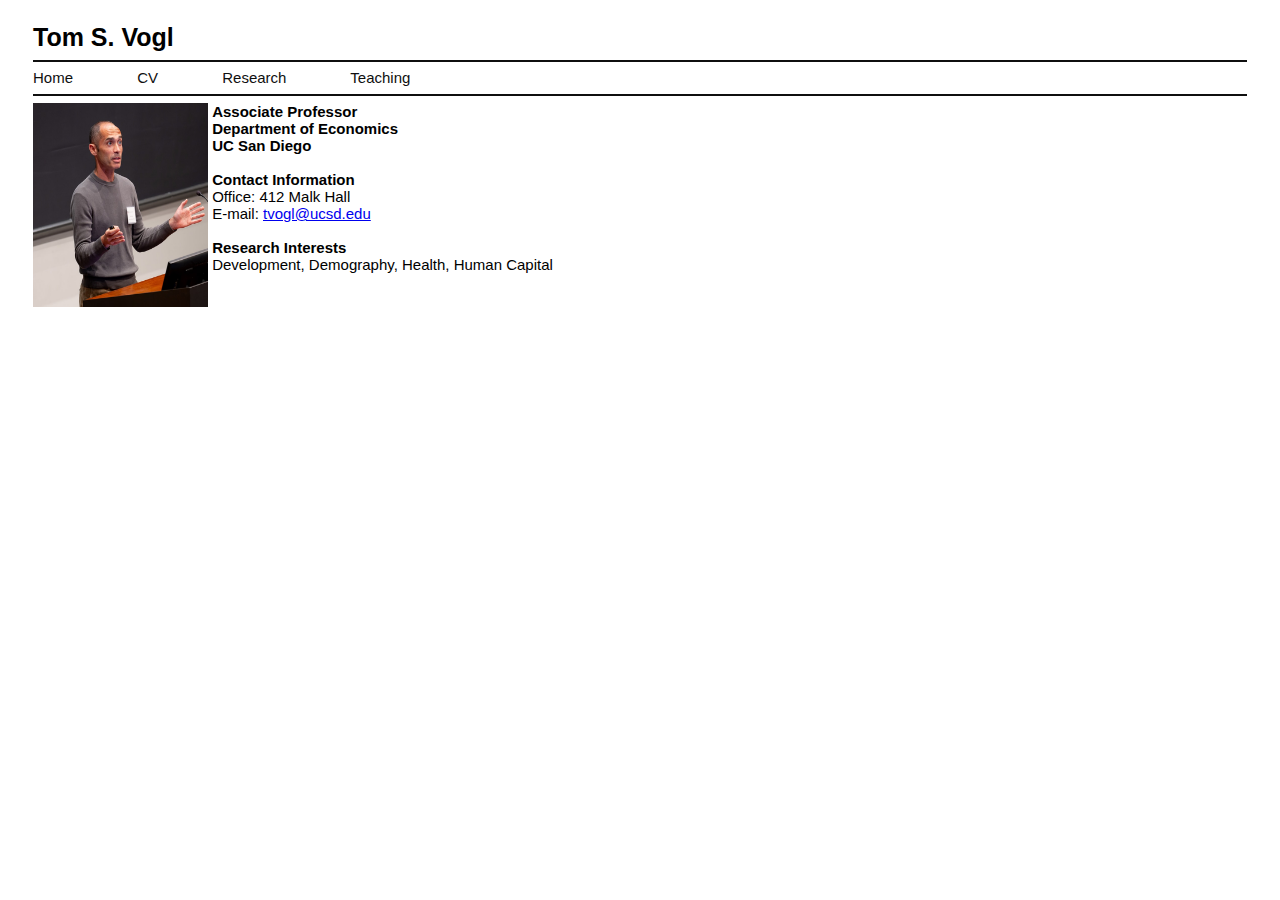
<file: index.html>
<html>

<head>
<title>Tom S. Vogl - University of California San Diego</title>
<link href="tvogl_styles.css" rel="stylesheet" type="text/css">
<meta name="viewport" content="width=device-width, initial-scale=0.8">
<link rel="shortcut icon" type="image/x-icon" href="ucsd_favicon.ico" />
</head>

<body>

<p class="sitetitle">Tom S. Vogl</p>
<hr align="left" color="#0f0f0f"></hr>
<p class="navigationlink"  style="margin:0;padding:0;">
  <a href="index.html" class="navigationlink">Home</a> <a href="vogl_cv.pdf" class="navigationlink">CV</a> <a href="research.html" class="navigationlink">Research</a> <a href="teaching.html" class="navigationlink">Teaching</a> 
  </p>
<hr align="left" color="#0f0f0f"></hr>

<div>
  <table border="0" cellspacing="0" cellpadding="0">
  <tr valign="top">
      <td width="33%"><img src="website_photo.jpg" alt="Tom Vogl" width="175" height="204">&nbsp;</td>
      <td width="67%">
      <p><strong>Associate Professor</strong>
      <br /><strong>Department of Economics</strong>
      <br /><strong>UC San Diego</strong></p>
      <br />
      <p><strong>Contact Information</strong>
      <br />Office: 412 Malk Hall
      <br />E-mail: <a href="mailto:tvogl@ucsd.edu">tvogl@ucsd.edu</a></p>
      <br />
      <p><strong>Research Interests</strong>
      <br />Development, Demography, Health, Human Capital</p>
      </td>
  </tr>
</table>

</div>



</body>
</html>
</file>
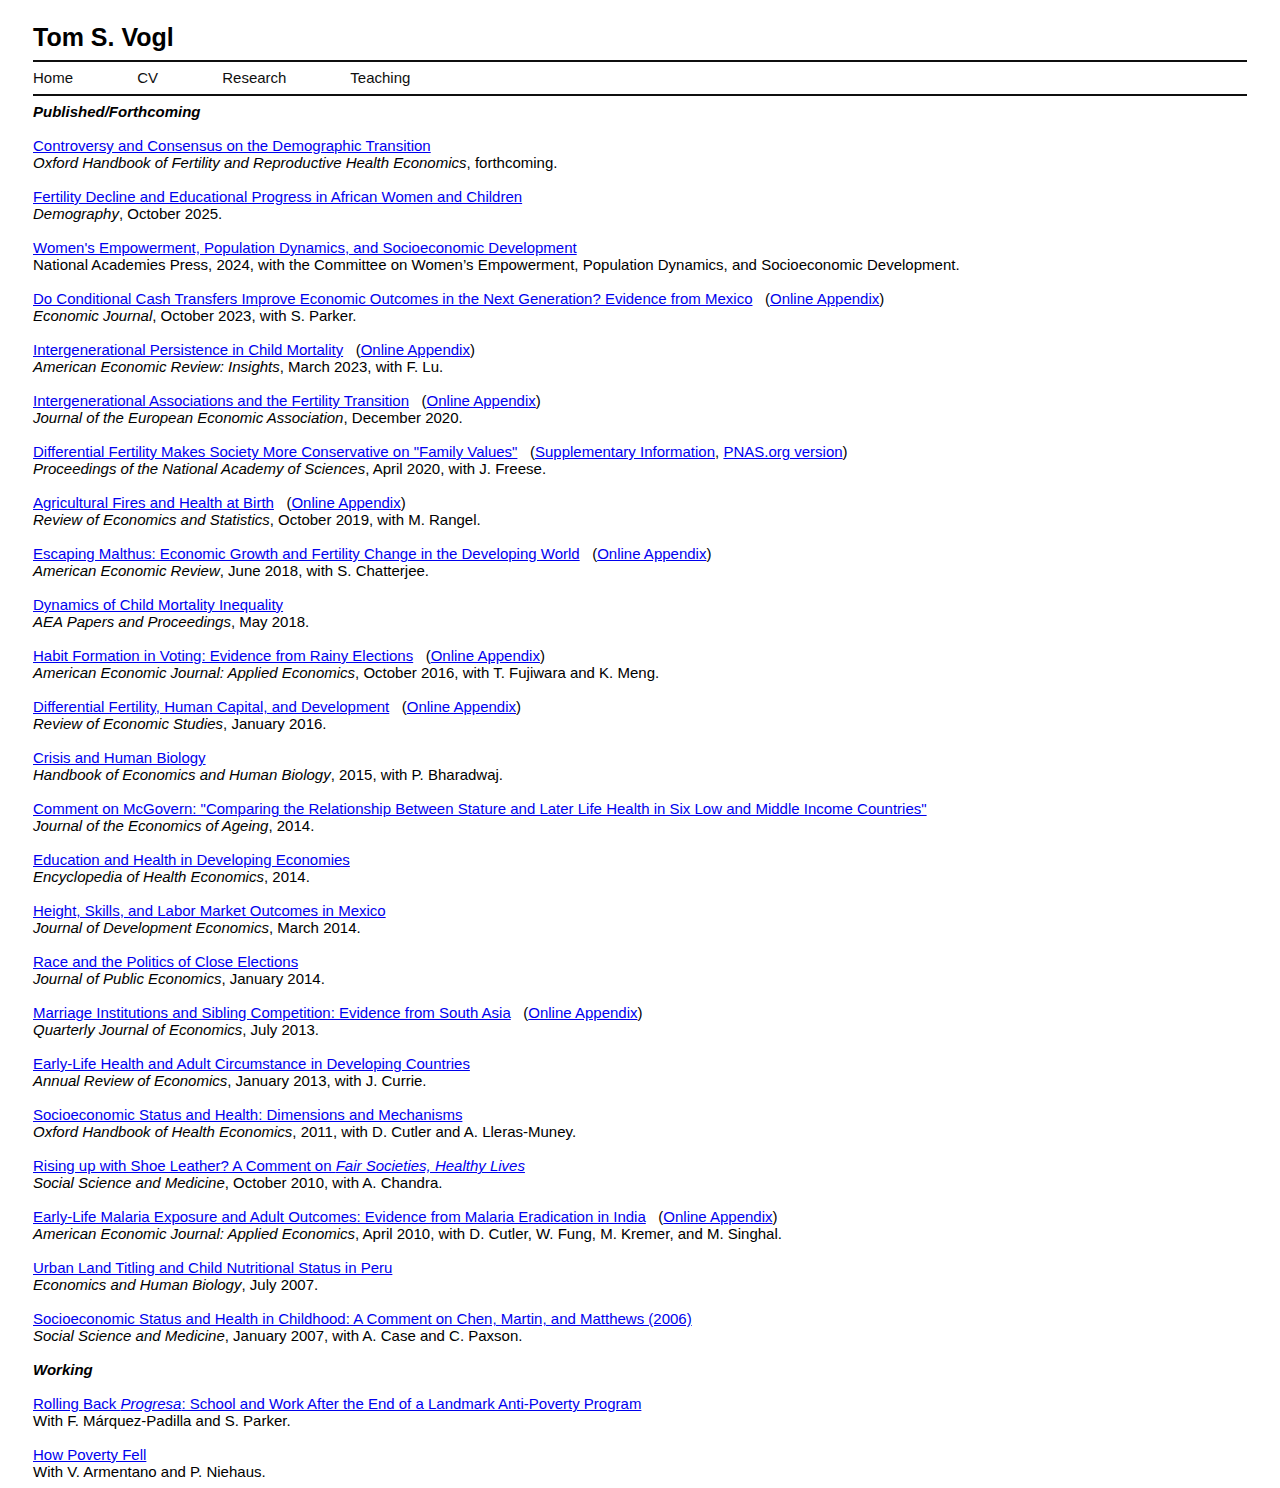
<file: research.html>
<html>

<head>
<title>Tom S. Vogl - University of California San Diego</title>
<link href="tvogl_styles.css" rel="stylesheet" type="text/css">
<link rel="shortcut icon" type="image/x-icon" href="ucsd_favicon.ico" />
</head>

<meta name="viewport" content="width=device-width, initial-scale=0.8">

<body>

<p class="sitetitle">Tom S. Vogl</p>
<hr align="left" color="#0f0f0f"></hr>
<p class="navigationlink"  style="margin:0;padding:0;">
  <a href="index.html" class="navigationlink">Home</a> <a href="vogl_cv.pdf" class="navigationlink">CV</a> <a href="research.html" class="navigationlink">Research</a> <a href="teaching.html" class="navigationlink">Teaching</a>
  </p>
<hr align="left" color="#0f0f0f"></hr>
 
    <p class="header">Published/Forthcoming</p>
    <br><a href="vogl_consensus.pdf">Controversy and Consensus on the Demographic Transition</a>
    <br><em>Oxford Handbook of Fertility and Reproductive Health Economics</em>, forthcoming.
    <br>
    <br><a href="vogl_africa_fertility.pdf">Fertility Decline and Educational Progress in African Women and Children</a>
    <br><em>Demography</em>, October 2025.
    <br>
    <br><a href="http://nap.nationalacademies.org/27955">Women's Empowerment, Population Dynamics, and Socioeconomic Development</a>
    <br>National Academies Press, 2024, with the Committee on Women’s Empowerment, Population Dynamics, and Socioeconomic Development.
    <br>
    <br><a href="parker_vogl_progresa.pdf">Do Conditional Cash Transfers Improve Economic Outcomes in the Next Generation? Evidence from Mexico</a> &nbsp (<a href="parker_vogl_appendix.pdf">Online Appendix</a>)
    <br><em>Economic Journal</em>, October 2023, with S. Parker.
    <br>
    <br><a href="lu_vogl_persistence.pdf">Intergenerational Persistence in Child Mortality</a> &nbsp (<a href="lu_vogl_appendix.pdf">Online Appendix</a>)
    <br><em>American Economic Review: Insights</em>, March 2023, with F. Lu.
    <br>
    <br><a href="vogl_intergen_dynamics.pdf">Intergenerational Associations and the Fertility Transition</a> &nbsp (<a href="vogl_intergen_appendix.pdf">Online Appendix</a>)
    <br><em>Journal of the European Economic Association</em>, December 2020.
    <br>
    <br><a href="vogl_freese_family_values.pdf">Differential Fertility Makes Society More Conservative on "Family Values"</a> &nbsp (<a href="vogl_freese_SI.pdf">Supplementary Information</a>, <a href="https://www.pnas.org/content/early/2020/03/17/1918006117">PNAS.org version</a>)
    <br><em>Proceedings of the National Academy of Sciences</em>, April 2020, with J. Freese.
    <br>
    <br><a href="rangel_vogl_fires.pdf">Agricultural Fires and Health at Birth</a> &nbsp (<a href="rangel_vogl_appendix.pdf">Online Appendix</a>)
    <br><em>Review of Economics and Statistics</em>, October 2019, with M. Rangel.
    <br>
    <br><a href="SC_TV_growth_fertility.pdf">Escaping Malthus: Economic Growth and Fertility Change in the Developing World</a> &nbsp (<a href="chatterjee_vogl_appendix.pdf">Online Appendix</a>)
    <br><em>American Economic Review</em>, June 2018, with S. Chatterjee.
    <br>
    <br><a href="vogl_mortality_inequality.pdf">Dynamics of Child Mortality Inequality</a>
    <br><em>AEA Papers and Proceedings</em>, May 2018.
    <br>
    <br><a href="fmv_habit_formation_voting.pdf">Habit Formation in Voting: Evidence from Rainy Elections</a> &nbsp (<a href="fmv_online_appendix.pdf">Online Appendix</a>)
    <br><em>American Economic Journal: Applied Economics</em>, October 2016, with T. Fujiwara and K. Meng.
    <br>
    <br><a href="vogl_family_size.pdf">Differential Fertility, Human Capital, and Development</a> &nbsp (<a href="vogl_family_size_appendix.pdf">Online Appendix</a>)
    <br><em>Review of Economic Studies</em>, January 2016.
    <br>
    <br><a href="bharadwaj_vogl_crisis.pdf">Crisis and Human Biology</a>
    <br><em>Handbook of Economics and Human Biology</em>, 2015, with P. Bharadwaj.
    <br>
    <br><a href="vogl_comment_on_mcgovern.pdf">Comment on McGovern: "Comparing the Relationship Between Stature and Later Life Health in Six Low and Middle Income Countries"</a>
    <br><em>Journal of the Economics of Ageing</em>, 2014.
    <br>
    <br><a href="vogl_ed_health_review.pdf">Education and Health in Developing Economies</a>
    <br><em>Encyclopedia of Health Economics</em>, 2014.
    <br>
    <br><a href="vogl_height.pdf">Height, Skills, and Labor Market Outcomes in Mexico</a>
    <br><em>Journal of Development Economics</em>, March 2014.
    <br>
    <br><a href="vogl_black_mayors_web.pdf">Race and the Politics of Close Elections</a>
    <br><em>Journal of Public Economics</em>, January 2014.
    <br>
    <br><a href="vogl_sisters.pdf">Marriage Institutions and Sibling Competition: Evidence from South Asia</a> &nbsp (<a href="vogl_sisters_appendix.pdf">Online Appendix</a>)
    <br><em>Quarterly Journal of Economics</em>, July 2013.
    <br>
    <br><a href="currie_vogl_AR.pdf">Early-Life Health and Adult Circumstance in Developing Countries</a>
    <br><em>Annual Review of Economics</em>, January 2013, with J. Currie.
    <br>
    <br> <a href="seshealth_clmv.pdf">Socioeconomic Status and Health: Dimensions and Mechanisms</a>
    <br><em>Oxford Handbook of Health Economics</em>, 2011, with D. Cutler and A. Lleras-Muney.
    <br>
    <br><a href="ssm_chandra_vogl.pdf">Rising up with Shoe Leather? A Comment on <em>Fair Societies, Healthy Lives</em></a>
    <br><em>Social Science and Medicine</em>, October 2010, with A. Chandra.
    <br>
    <br><a href="malaria_cfksv.pdf">Early-Life Malaria Exposure and Adult Outcomes: Evidence from Malaria Eradication in India</a> &nbsp (<a href="malaria_online_appendix.pdf">Online Appendix</a>)
    <br><em>American Economic Journal: Applied Economics</em>, April 2010, with D. Cutler, W. Fung, M. Kremer, and M. Singhal.
    <br>
    <br><a href="titling.pdf">Urban Land Titling and Child Nutritional Status in Peru</a>
    <br><em>Economics and Human Biology</em>, July 2007.
    <br>
    <br><a href="healthkids_cpv.pdf">Socioeconomic Status and Health in Childhood: A Comment on Chen, Martin, and Matthews (2006)</a>
    <br><em>Social Science and Medicine</em>, January 2007, with A. Case and C. Paxson.

    <br>
    <br><p class="header">Working</p>
    <br><a href="marquez_parker_vogl.pdf">Rolling Back <em>Progresa</em>: School and Work After the End of a Landmark Anti-Poverty Program</a>
    <br>With F. Márquez-Padilla and S. Parker.
    <br>
    <br><a href="armentano_niehaus_vogl_hpf.pdf">How Poverty Fell</a>
    <br>With V. Armentano and P. Niehaus.
    </p>

</body>
</html>
</file>
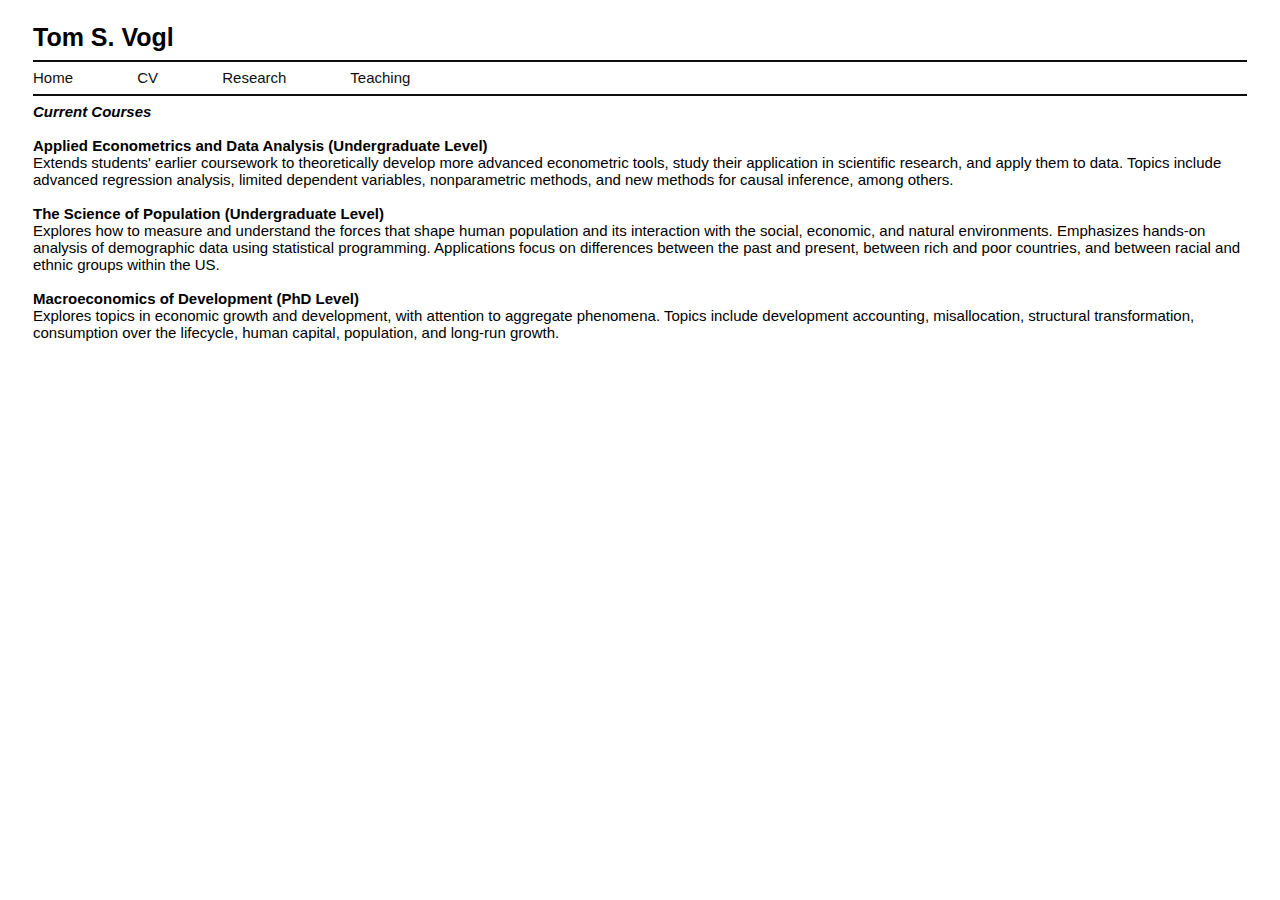
<file: teaching.html>
<html>

<head>
<title>Tom S. Vogl - University of California San Diego</title>
<link href="tvogl_styles.css" rel="stylesheet" type="text/css">
<link rel="shortcut icon" type="image/x-icon" href="ucsd_favicon.ico" />
</head>

<meta name="viewport" content="width=device-width, initial-scale=0.8">

<body>

<p class="sitetitle">Tom S. Vogl</p>
<hr align="left" color="#0f0f0f"></hr>
<p class="navigationlink"  style="margin:0;padding:0;">
  <a href="index.html" class="navigationlink">Home</a> <a href="vogl_cv.pdf" class="navigationlink">CV</a> <a href="research.html" class="navigationlink">Research</a> <a href="teaching.html" class="navigationlink">Teaching</a>
  </p>
<hr align="left" color="#0f0f0f"></hr>

<p class="header">Current Courses</p>

    <br><strong>Applied Econometrics and Data Analysis (Undergraduate Level)</strong>
    <br>Extends students' earlier coursework to theoretically develop more advanced econometric tools, study their application in scientific research, and apply them to data. Topics include advanced regression analysis, limited dependent variables, nonparametric methods, and new methods for causal inference, among others.
    <br>
    <br><strong>The Science of Population (Undergraduate Level)</strong>
    <br>Explores how to measure and understand the forces that shape human population and its interaction with the social, economic, and natural environments. Emphasizes hands-on analysis of demographic data using statistical programming. Applications focus on differences between the past and present, between rich and poor countries, and between racial and ethnic groups within the US.
    <br>
    <br><strong>Macroeconomics of Development (PhD Level)</strong>
    <br>Explores topics in economic growth and development, with attention to aggregate phenomena. Topics include development accounting, misallocation, structural transformation, consumption over the lifecycle, human capital, population, and long-run growth. 


</body>
</html>
</file>
<file: tvogl_styles.css>
p, div, td, th, tf, li
{
	font-family: Geneva, Arial, Helvetica, sans-serif;
	font-size: 15px;
	margin: 0px;
	padding: 0px;
}

body
{
	font-family: Geneva, Arial, Helvetica, sans-serif;
	font-size: 15px;	
	padding-top: 15px;
	padding-left: 25px;
	padding-right: 25px;
}

.copyright
{
	text-align: left;
	font-family: Arial;
	font-size: 10.5px;
}

.sitetitle
{
	font-size: 25px;
	font-family: Geneva, Arial, Helvetica, sans-serif;
	font-weight: bold;
        margin-top: 0em;
        margin-bottom: 0em;
}

.header
{
	font-size: 15px;
	font-family: Geneva, Arial, Helvetica, sans-serif;
	font-weight: bold;
	font-style: italic;
}

.sitesubtitle
{
	font-size: 25px;
        margin-top: 0em;
        margin-bottom: .4em;
        color: #ff3300;
}

.navigationlink 
{
	word-spacing:4em;	
}

.navigationlink a
{
	color: #0f0f0f;
	text-decoration: none;	
}

.navigationlink a:hover 
{
	color: #0000EE;
	text-decoration: underline;
}



.researchlink 
{
	color: #0f0f0f;
	word-spacing:3em;	
}

.researchlink a
{
	text-decoration: none;	
}

.researchlink a:hover 
{
	color: #0000EE;
	text-decoration: underline;
}
</file>
